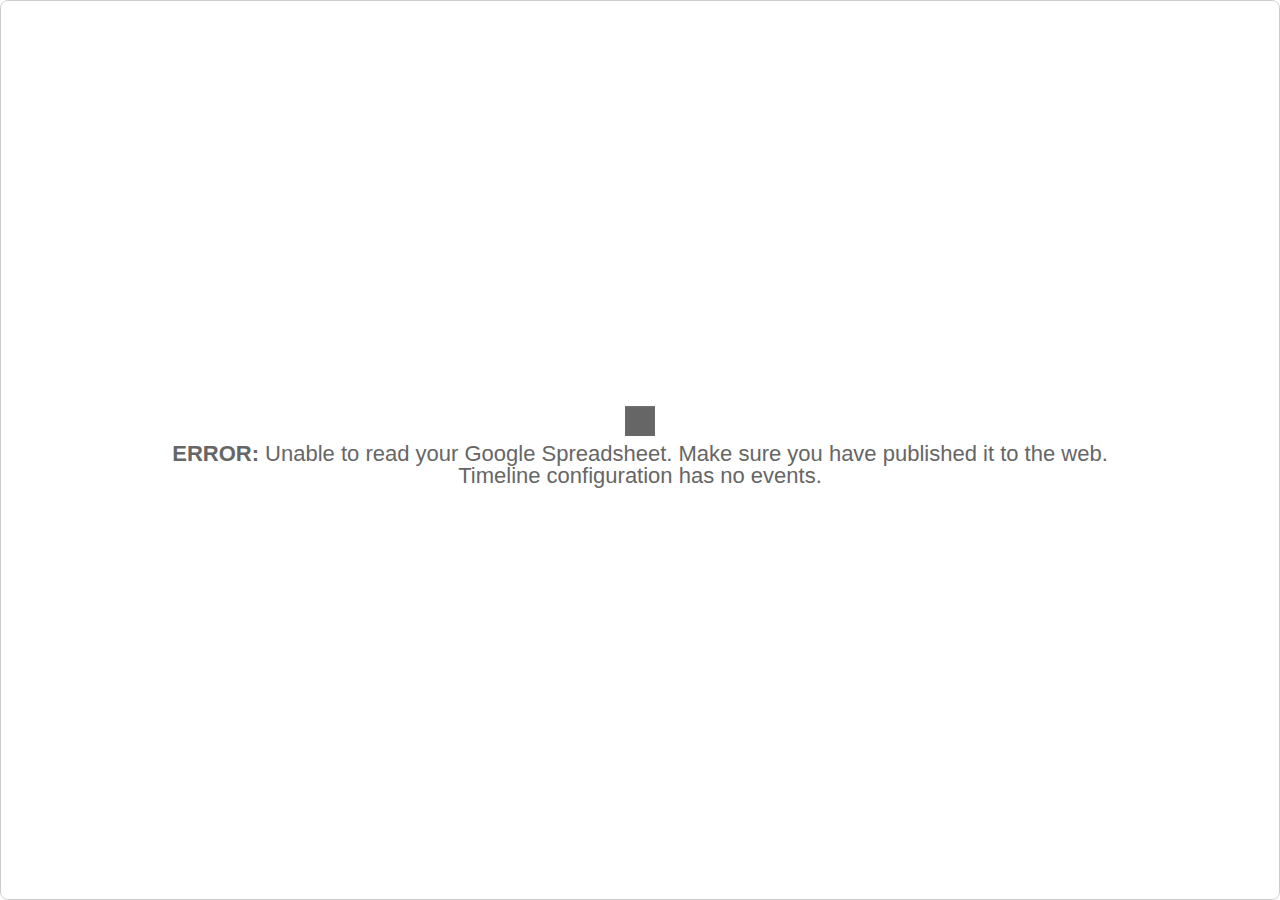
<file: bower_components/TimelineJS3/compiled/embed/index.html>
<!DOCTYPE html>
<html lang="en">
<head>
<title>TimelineJS Embed</title>
<meta charset="utf-8">
<meta name="description" content="TimelineJS Embed">
<meta name="apple-mobile-web-app-capable" content="yes">
<meta name="apple-touch-fullscreen" content="yes">
<meta name="viewport" content="width=device-width, initial-scale=1.0, maximum-scale=1.0">
<link rel="icon" type="image/png" href="//cdn.knightlab.com/libs/purpleline/latest/img/favicon.png">
<link rel="stylesheet" href="https://maxcdn.bootstrapcdn.com/font-awesome/4.4.0/css/font-awesome.min.css">
<base target="_blank">

<!-- Style-->
<style>
html, body {
    width: 100%;
    height:100%;
    padding: 0px;
    margin: 0px;
}
#timeline-embed {
    height: 100%;
}
</style>
<!-- HTML5 shim, for IE6-8 support of HTML elements--><!--[if lt IE 9]>
<script src="//html5shim.googlecode.com/svn/trunk/html5.js"></script><![endif]-->
</head>
</html>
<body>
  <!-- BEGIN Timeline Embed -->
  <div id="timeline-embed"></div>
  <!-- Override -->
  <script type="text/javascript">
    var trim_point = window.location.href.indexOf('embed/index.html');
    if (trim_point > 0) {
      var embed_path = window.location.href.substring(0,trim_point); // supports https access via https://s3.amazonaws.com/cdn.knightlab.com/libs/timeline/latest/embed/index.html
    } else {
      var embed_path = "https://cdn.knightlab.com/libs/timeline3/latest/";
    }
  </script>
  <script type="text/javascript" src="../js/timeline-embed-cdn.js"></script>
  <!-- END Timeline Embed-->
</body>
</html>
</file>
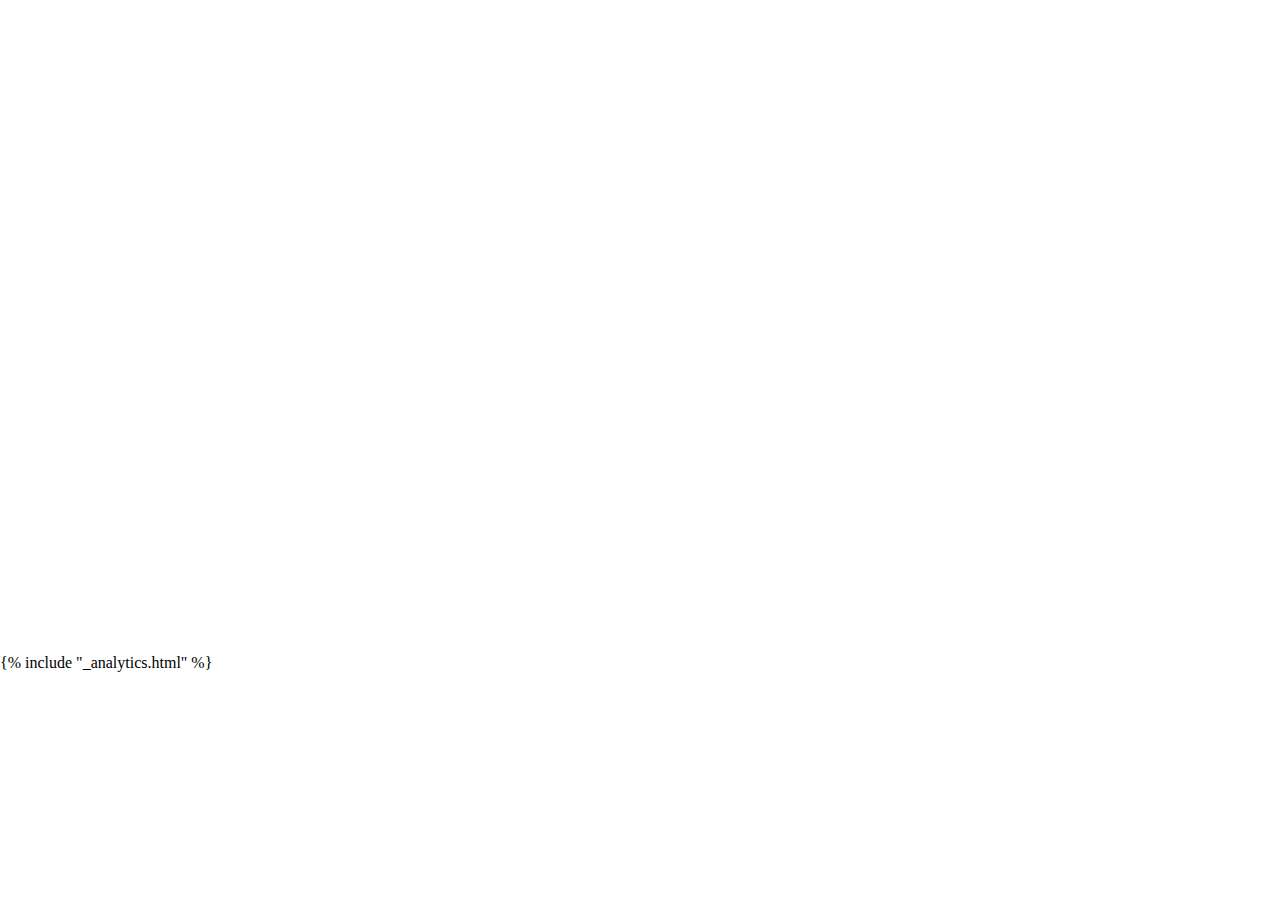
<file: bower_components/TimelineJS3/website/templates/examples/embed-test/index.html>
<!DOCTYPE html>
<html lang="en"><!--

  	88888888888 d8b                        888 d8b                888888   d8888b
  	    888     Y8P                        888 Y8P                   88b d88P  Y88b
  	    888                                888                       888 Y88b
  	    888     888 88888b d88b     d88b   888 888 88888b     d88b   888   Y888b
  	    888     888 888  888  88b d8P  Y8b 888 888 888  88b d8P  Y8b 888      Y88b
  	    888     888 888  888  888 88888888 888 888 888  888 88888888 888        888
  	    888     888 888  888  888 Y8b      888 888 888  888 Y8b      88P Y88b  d88P
  	    888     888 888  888  888   Y8888  888 888 888  888   Y8888  888   Y8888P
  	                                                                d88P
  	                                                              d88P
  	                                                            888P
  	 -->
  <head>
    <title>Test Timeline embedded with iframe</title>
    <meta name="description" content="Demonstrating an iframe embed, to verify that it works over HTTPS">
    <meta charset="utf-8">
    <meta name="viewport" content="initial-scale=1,width=device-width">
    <meta name="apple-mobile-web-app-capable" content="yes">
    <meta name="apple-touch-fullscreen" content="yes">
    <!-- Style-->
    <style>
      html, body {
      height:100%;
      padding: 0px;
      margin: 0px;
      }
    </style>
    <!-- HTML5 shim, for IE6-8 support of HTML elements--><!--[if lt IE 9]>
    <script src="//html5shim.googlecode.com/svn/trunk/html5.js"></script><![endif]-->
	<link rel="shortcut icon" href="//cdn.knightlab.com/libs/blueline/latest/assets/logos/favicon.ico">
  </head>
  <body>
  <iframe src='//cdn.knightlab.com/libs/timeline3/latest/embed/index.html?source=1cWqQBZCkX9GpzFtxCWHoqFXCHg-ylTVUWlnrdYMzKUI&font=Default&lang=en&initial_zoom=2&height=650' width='100%' height='650' frameborder='0'></iframe>

      {% include "_analytics.html" %}

  </body>
</html>
</file>
